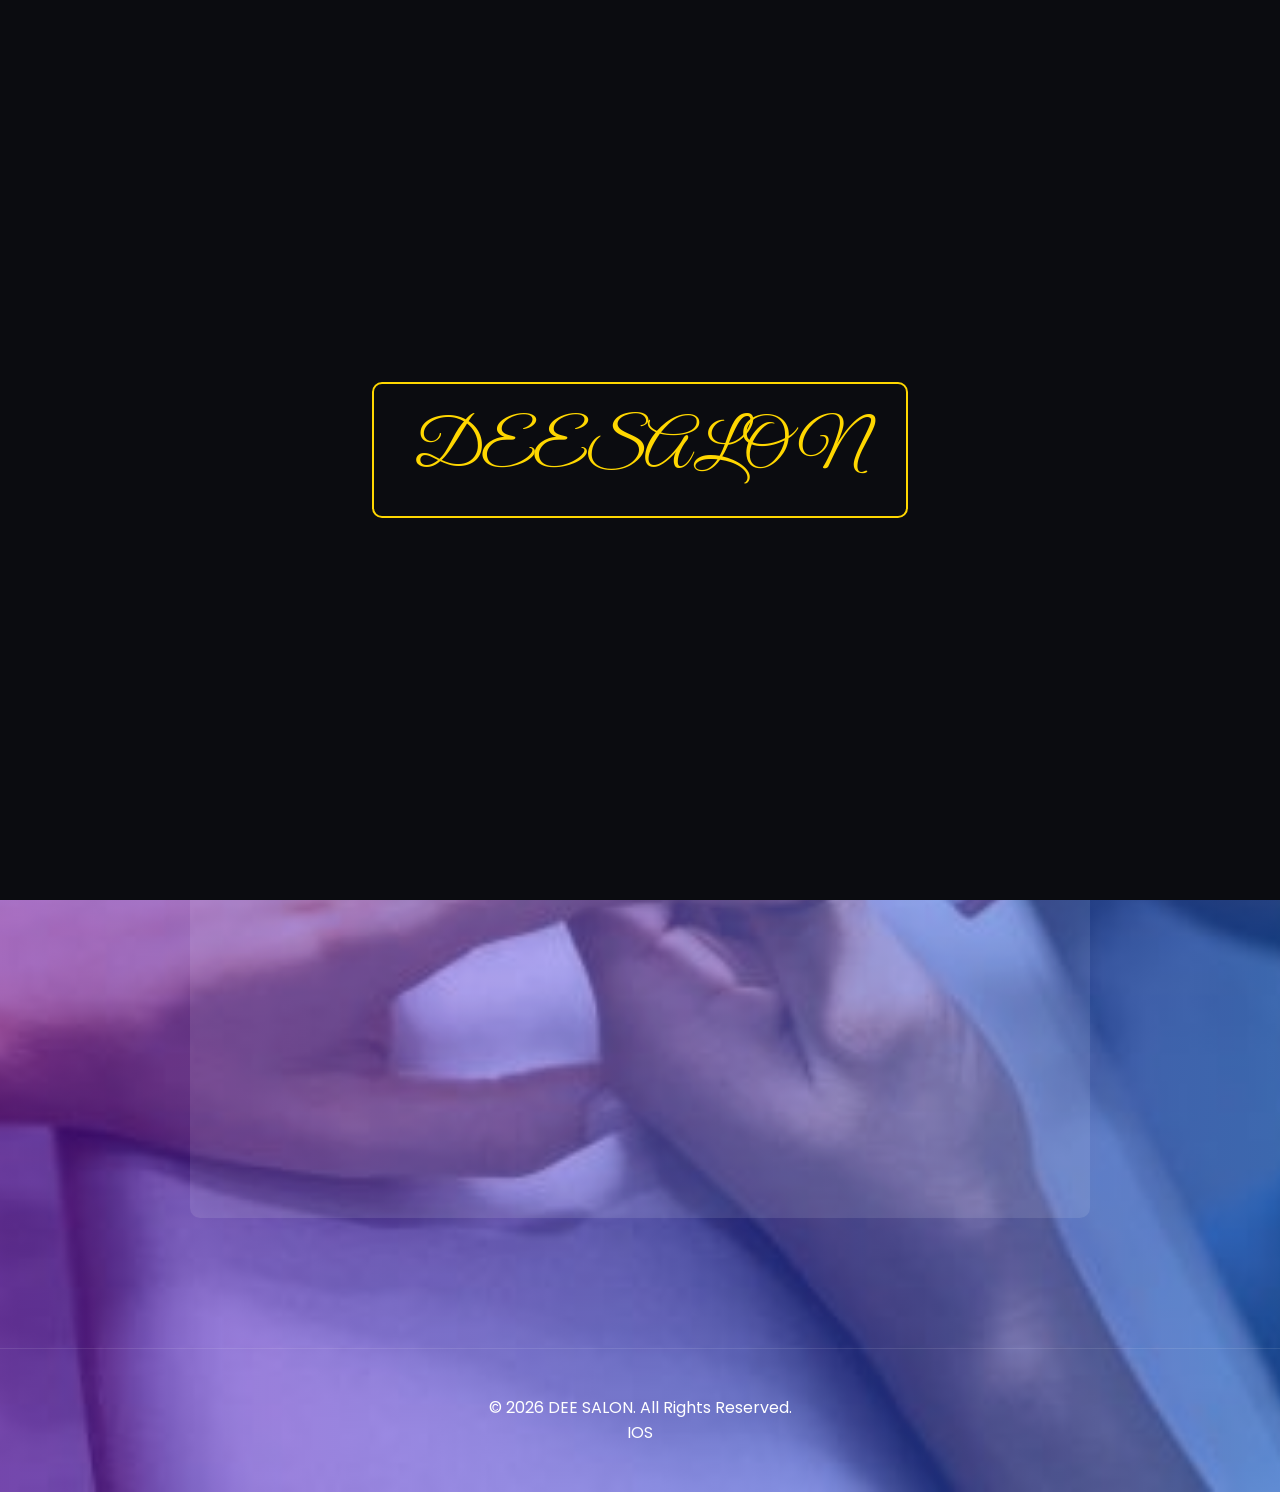
<file: contact.html>
<!DOCTYPE html>
<html lang="en">
<head>
    <meta charset="UTF-8">
    <meta name="viewport" content="width=device-width, initial-scale=1.0">
    <title>Contact Us - DEE SALON</title>
    <link rel="icon" href="logo.png" type="image/png">
    <link rel="stylesheet" href="style.css">
</head>
<body class="contact-background">

    <div id="preloader">
        <div class="preloader-button">DEESALON</div>
    </div>

    <header>
        <div class="container">
            <a href="index.html" class="logo">
                <img src="logo.png" alt="DEE SALON Logo" />
                    <span>DEE SALON</span>
            </a>
            <button class="menu-icon">
                <svg xmlns="http://www.w3.org/2000/svg" width="24" height="24" viewBox="0 0 24 24" fill="none" stroke="currentColor" stroke-width="2" stroke-linecap="round" stroke-linejoin="round" class="feather feather-menu"><line x1="3" y1="12" x2="21" y2="12"></line><line x1="3" y1="6" x2="21" y2="6"></line><line x1="3" y1="18" x2="21" y2="18"></line></svg>
            </button>
            <nav>
                <ul>
                    <li><a href="index.html">Home</a></li>
                    <li><a href="about.html">About</a></li>
                    <li><a href="services.html">Services</a></li>
                    <li><a href="gallery.html">Gallery</a></li>
                    <li><a href="contact.html" class="active">Contact</a></li>
                </ul>
            </nav>
        </div>
    </header>

    <main>
        <section class="section">
            <div class="container">
                <h3 class="section-title">Get In Touch</h3>
                <div class="content-box">
                    <div style="text-align: center; margin-bottom: 40px;">
                        <p><strong>Email:</strong> dammytoyosi69@gmail.com</p>
                        <p><strong>Phone:</strong>+2349049144351</p>
                    </div>
                    <iframe src="https://whatsform.com/xD636K"  width="100%" height="600" frameBorder="0"></iframe>
                </div>
            </div>
        </section>
    </main>

    <footer>
        <div class="container">
            <p>&copy; 2026 DEE SALON. All Rights Reserved.
                <br>IOS
            </p>
        </div>
    </footer>

    <script src="script.js"></script>

</body>
</html>
</file>
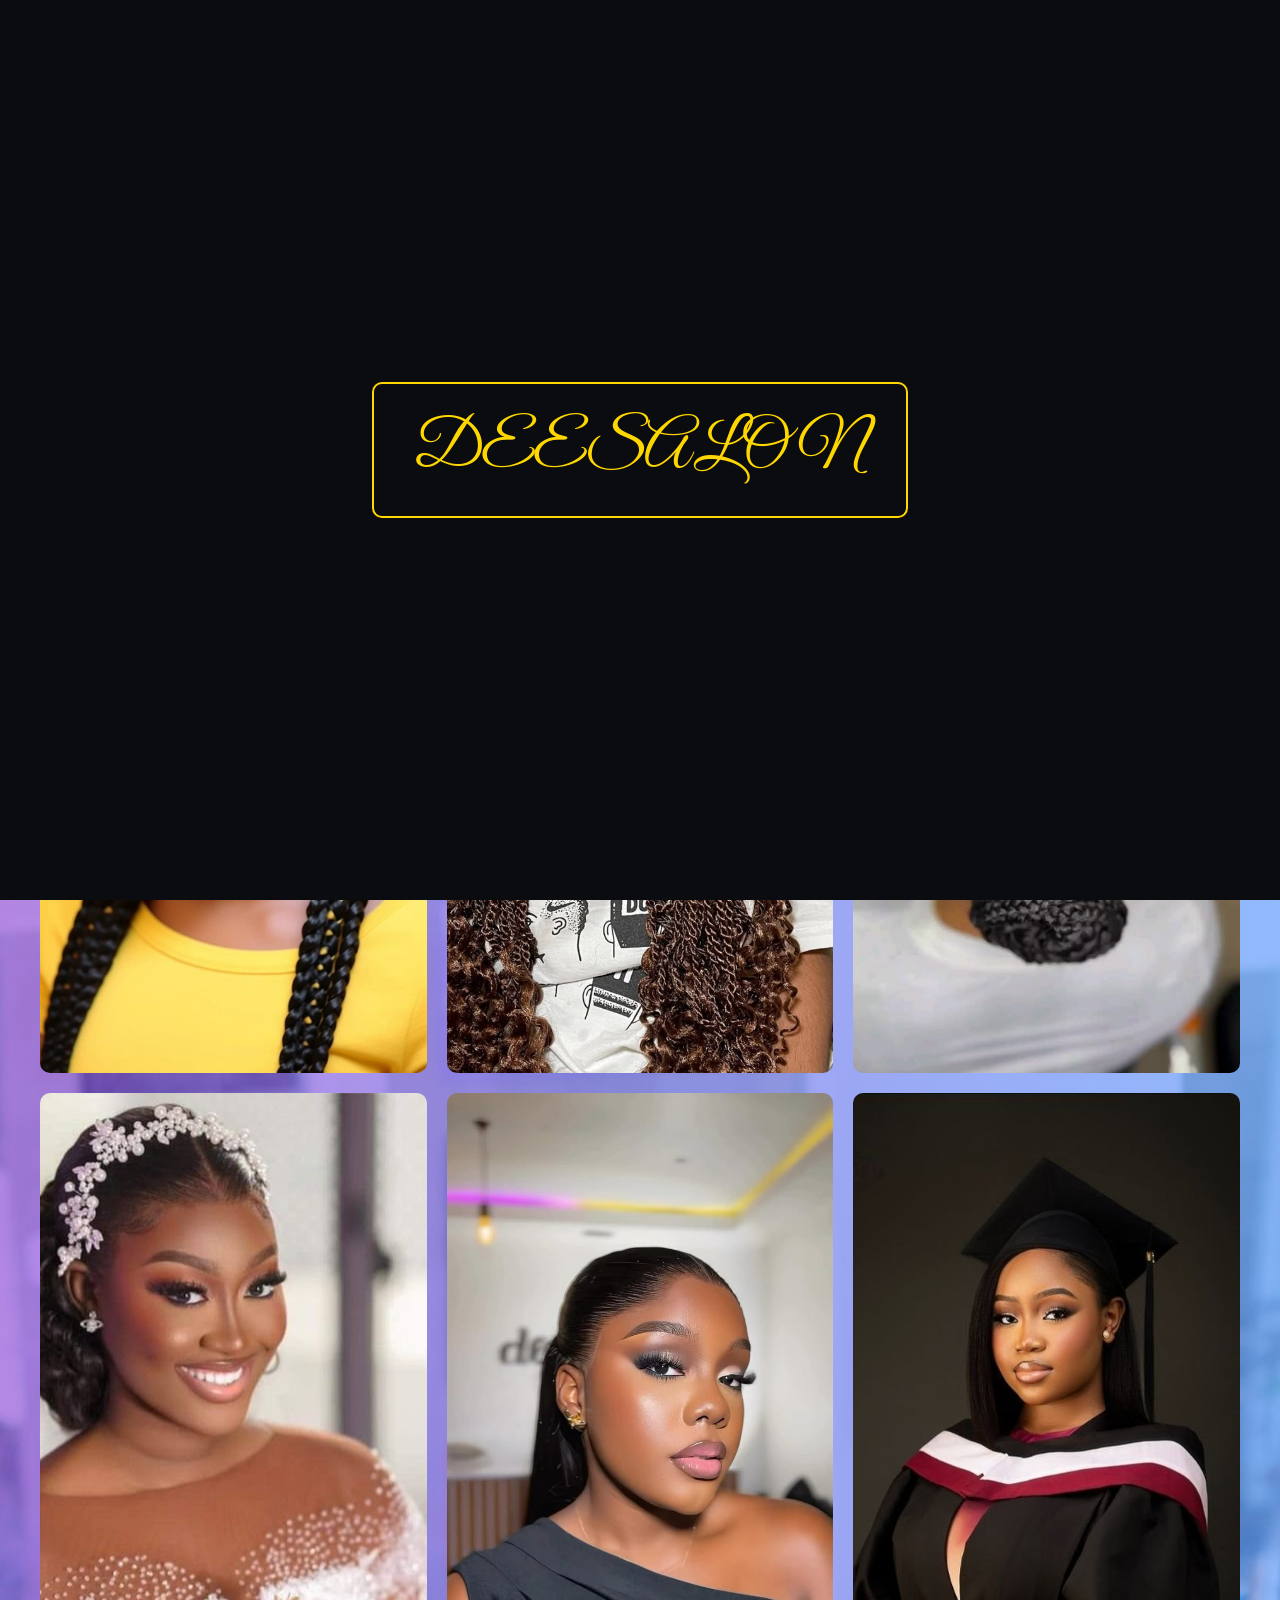
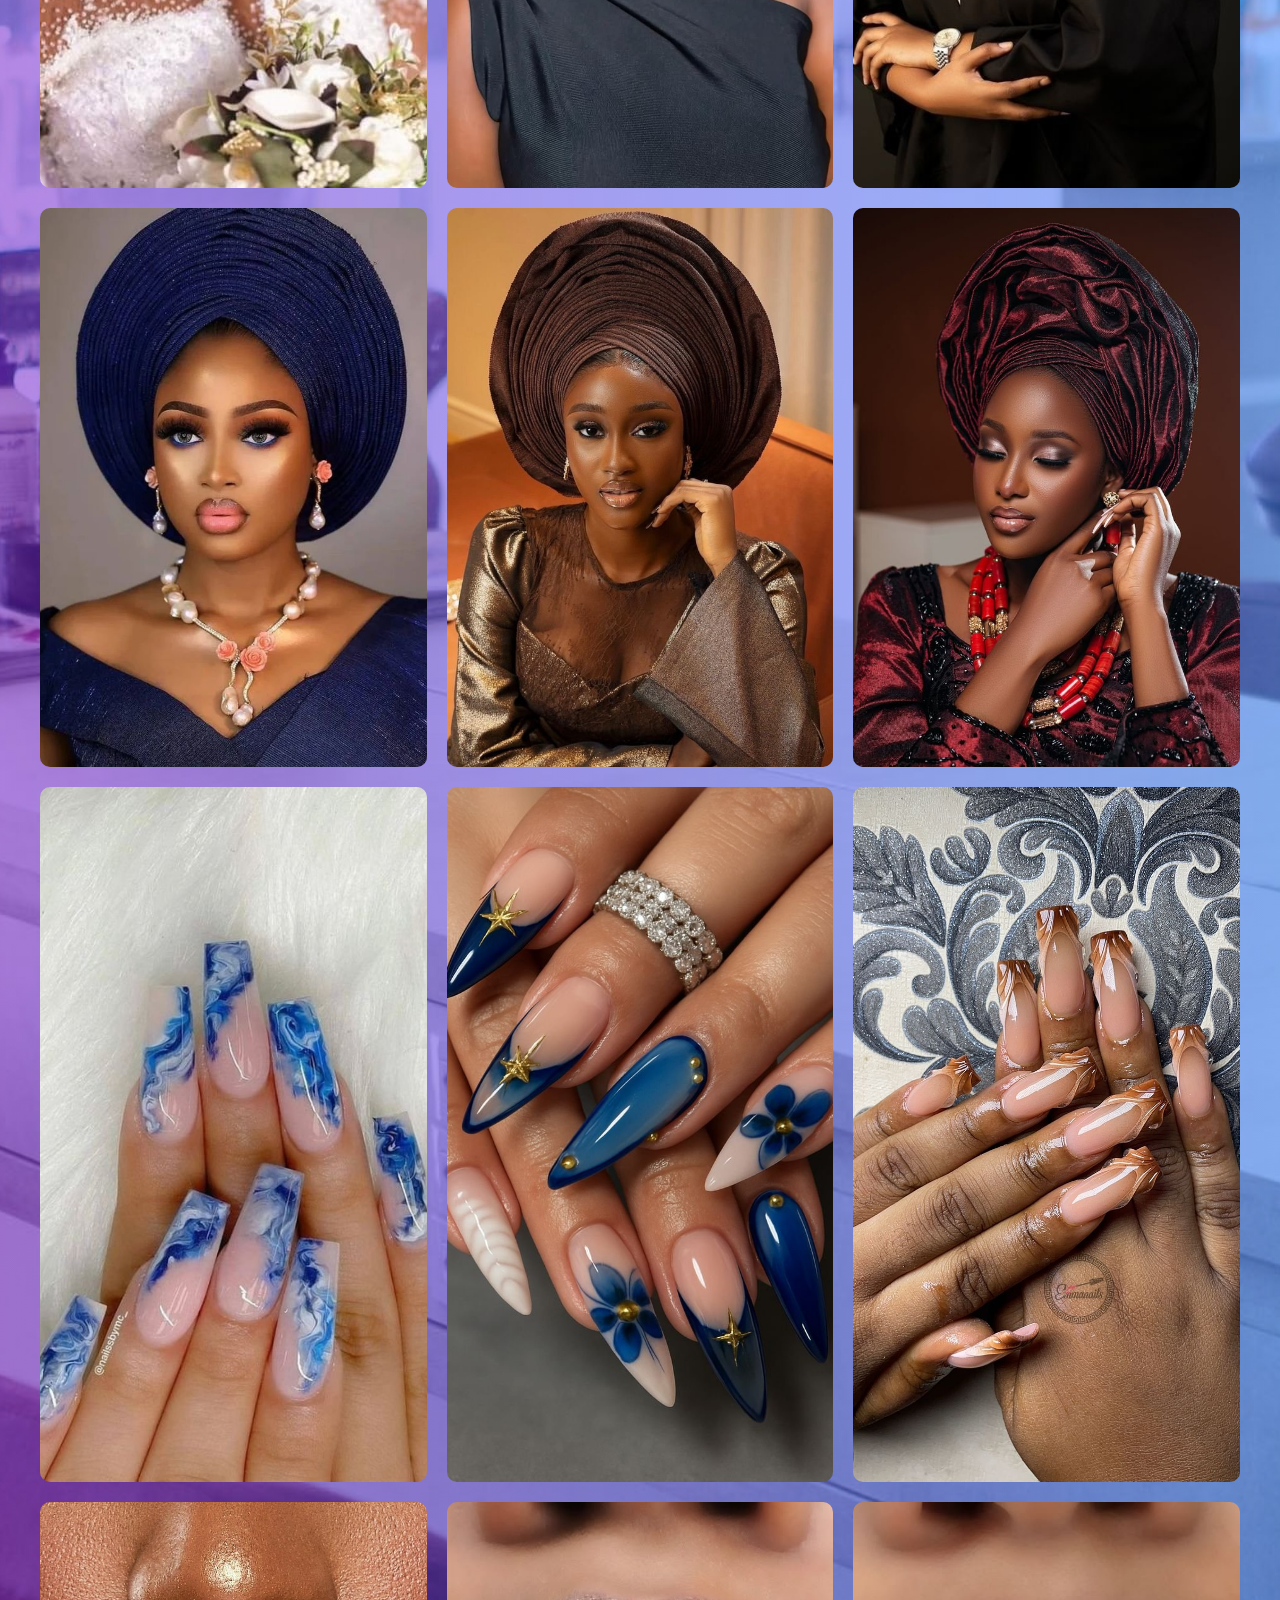
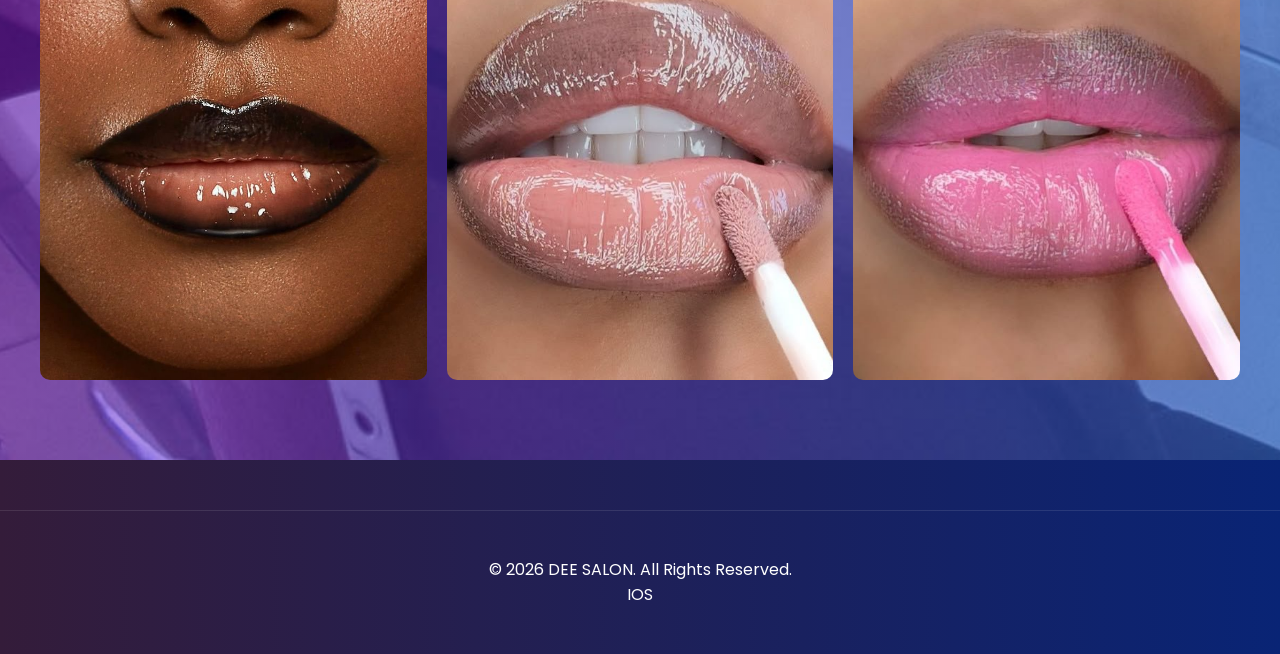
<file: gallery.html>
<!DOCTYPE html>
<html lang="en">
<head>
    <meta charset="UTF-8">
    <meta name="viewport" content="width=device-width, initial-scale=1.0">
    <title>Gallery - DEE SALON</title>
    <link rel="icon" href="logo.png" type="image/png">
    <link rel="stylesheet" href="style.css">
</head>
<body>

    <div id="preloader">
        <div class="preloader-button">DEESALON</div>
    </div>

    <header>
        <div class="container">
            <a href="index.html" class="logo">
                <img src="logo.png" alt="DEE SALON Logo" />
                <span>DEE SALON</span>
            </a>
            <button class="menu-icon">
                <svg xmlns="http://www.w3.org/2000/svg" width="24" height="24" viewBox="0 0 24 24" fill="none" stroke="currentColor" stroke-width="2" stroke-linecap="round" stroke-linejoin="round" class="feather feather-menu"><line x1="3" y1="12" x2="21" y2="12"></line><line x1="3" y1="6" x2="21" y2="6"></line><line x1="3" y1="18" x2="21" y2="18"></line></svg>
            </button>
            <nav>
                <ul>
                    <li><a href="index.html">Home</a></li>
                    <li><a href="about.html">About</a></li>
                    <li><a href="services.html">Services</a></li>
                    <li><a href="gallery.html" class="active">Gallery</a></li>
                    <li><a href="contact.html">Contact</a></li>
                </ul>
            </nav>
        </div>
    </header>

    <main>
        <section class="section gallery-background">
            <div class="container">
                <h3 class="section-title">Our Work</h3>
                <div class="gallery-grid">
                    <div class="gallery-item">
                        <img src="braiding gallery.jpg" alt="Vibrant pink and purple hair color.">
                        <div class="overlay">
                            <div class="text">BRAIDING</div>
                        </div>
                    </div>
                    <div class="gallery-item">
                        <img src="braiding 2.jpg" alt="Braiding style 2">
                        <div class="overlay">
                            <div class="text">BRAIDING</div>
                        </div>
                    </div>
                    <div class="gallery-item">
                        <img src="ghana weaving.jpg" alt="Ghana Weaving">
                        <div class="overlay">
                            <div class="text">GHANA WEAVING</div>
                        </div>
                    </div>
                    <div class="gallery-item">
                        <img src="bridal make-up.jpg" alt="Bridal Makeup">
                        <div class="overlay">
                            <div class="text">BRIDAL MAKEUP</div>
                        </div>
                    </div>
                    <div class="gallery-item">
                        <img src="birthday makup.jpg" alt="BIRTHDAY MAKEUP">
                        <div class="overlay">
                            <div class="text">BIRTHDAY MAKEUP</div>
                        </div>
                    </div>
                    <div class="gallery-item">
                        <img src="convocation make-up.jpg" alt="CONVOCATION MAKEUP">
                        <div class="overlay">
                            <div class="text">CONVOCATION MAKEUP</div>
                        </div>
                    </div>
                    <div class="gallery-item">
                        <img src="bridal gele 1.jpg" alt="BRIDAL GELE">
                        <div class="overlay">
                            <div class="text">BRIDAL GELE</div>
                        </div>
                    </div>
                    <div class="gallery-item">
                        <img src="bridal gele 2.jpg" alt="BRIDAL GELE">
                        <div class="overlay">
                            <div class="text">BRIDAL GELE</div>
                        </div>
                    </div>
                    <div class="gallery-item">
                        <img src="bridal gele 3.jpg" alt="BRIDAL GELE">
                        <div class="overlay">
                            <div class="text">BRIDAL GELE</div>
                        </div>
                    </div>
                    <div class="gallery-item">
                        <img src="nails 1.jpg" alt="NAIL">
                        <div class="overlay">
                            <div class="text">NAILS</div>
                        </div>
                    </div>
                    <div class="gallery-item">
                        <img src="nail 2.jpg" alt="NAIL">
                        <div class="overlay">
                            <div class="text">NAILS</div>
                        </div>
                    </div>
                    <div class="gallery-item">
                        <img src="nail 3.jpg" alt="NAIL">
                        <div class="overlay">
                            <div class="text">NAILS</div>
                        </div>
                    </div>
                    <div class="gallery-item">
                        <img src="lip 1.jpg" alt="LIPS GLOSS EFFECT">
                        <div class="overlay">
                            <div class="text">LIPS GLOSS EFFECT</div>
                        </div>
                    </div>
                    <div class="gallery-item">
                        <img src="lip2.jpg" alt="LIPS GLOSS EFFECT">
                        <div class="overlay">
                            <div class="text">LIPS GLOSS EFFECT</div>
                        </div>
                    </div>
                    <div class="gallery-item">
                        <img src="lip3.jpg" alt="LIPS GLOSS EFFECT">
                        <div class="overlay">
                            <div class="text">LIPS GLOSS EFFECT</div>
                        </div>
                    </div>
                </div>
            </div>
        </section>
    </main>

    <footer>
        <div class="container">
             <p>&copy; 2026 DEE SALON. All Rights Reserved.
                <br>IOS
            </p>
        </div>
    </footer>

    <script src="script.js"></script>

</body>
</html>
</file>
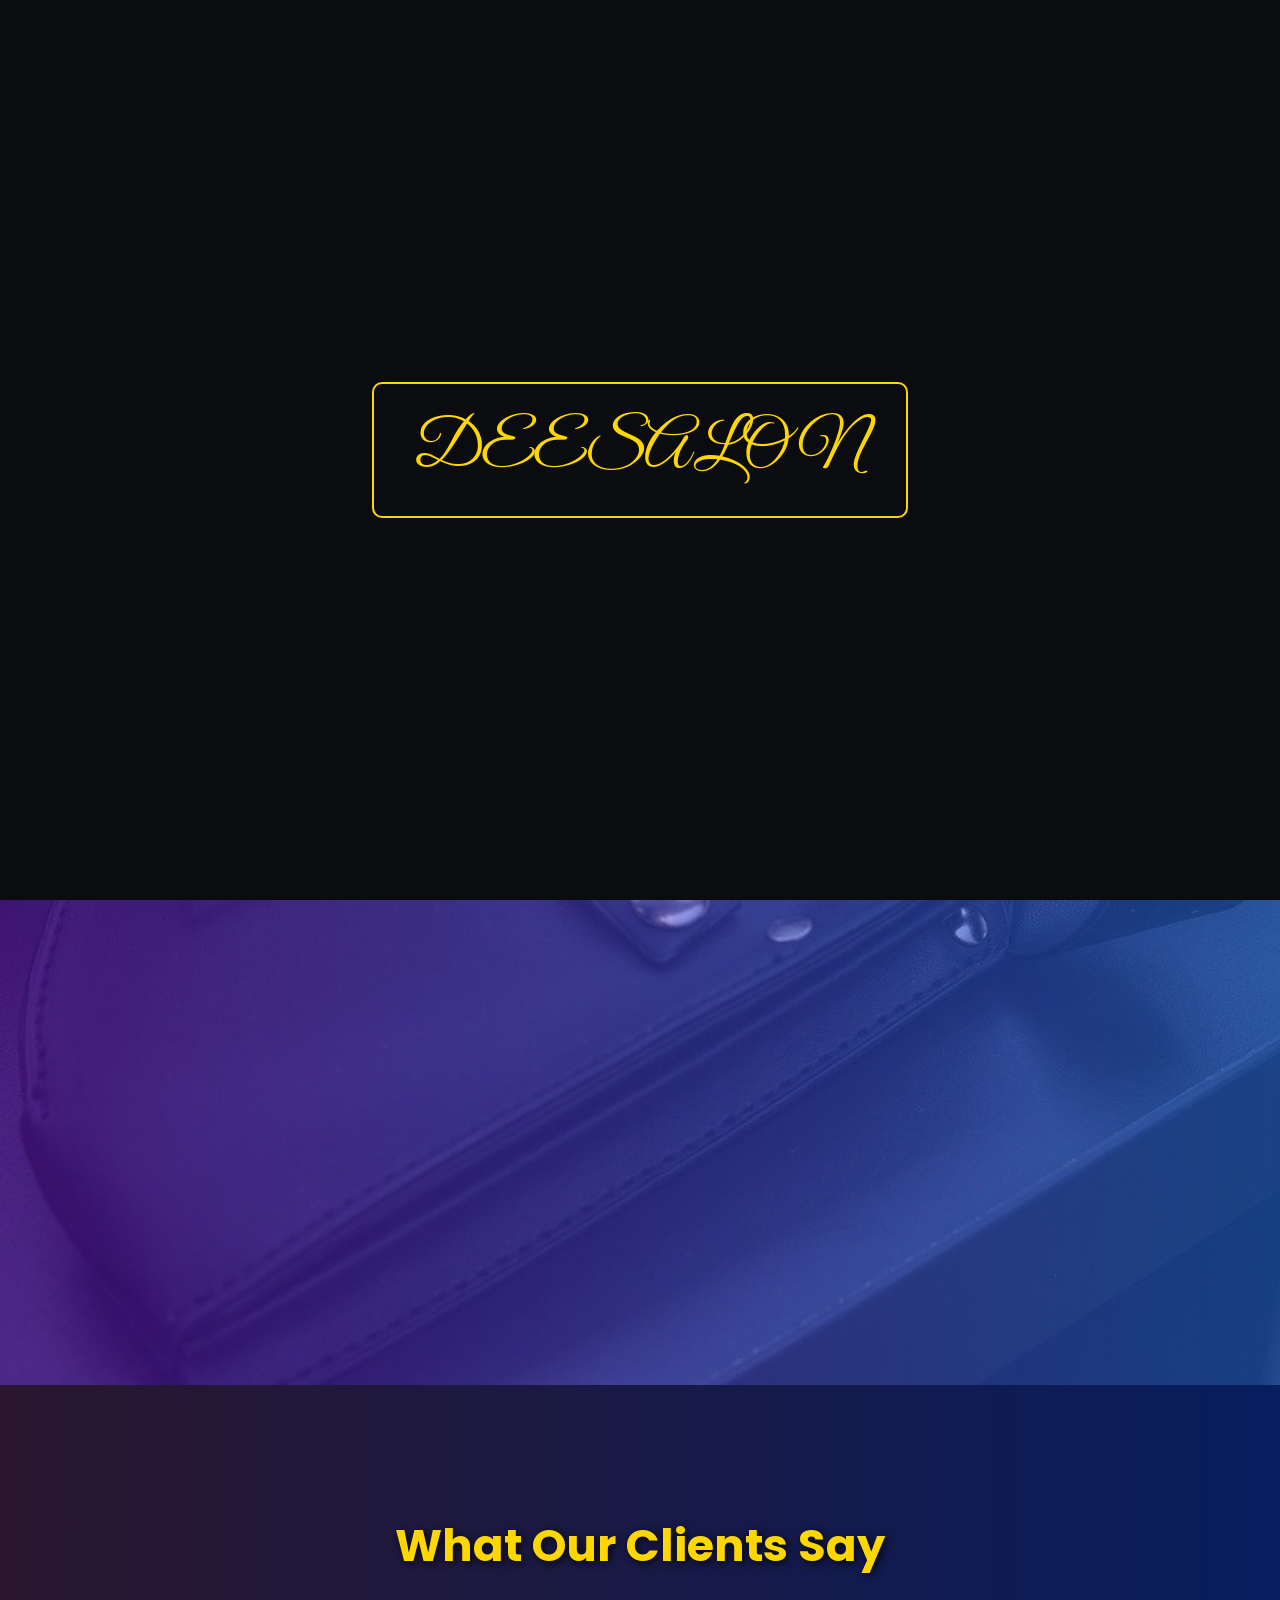
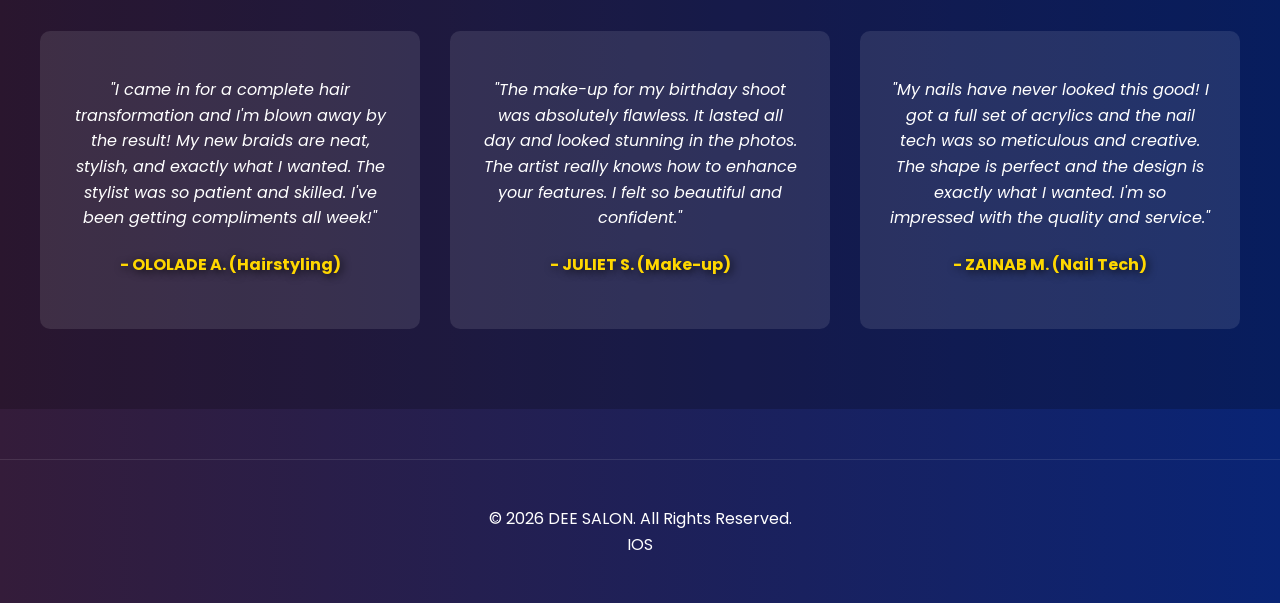
<file: services.html>
<!DOCTYPE html>
<html lang="en">
<head>
    <meta charset="UTF-8">
    <meta name="viewport" content="width=device-width, initial-scale=1.0">
    <title>Our Services - DEE SALON</title>
    <link rel="icon" href="logo.png" type="image/png">
    <link rel="stylesheet" href="style.css">
</head>
<body>

    <div id="preloader">
        <div class="preloader-button">DEESALON</div>
    </div>

    <header>
        <div class="container">
            <a href="index.html" class="logo">
                <img src="logo.png" alt="DEE SALON Logo" />
                <span>DEE SALON</span>
            </a>
            <button class="menu-icon">
                <svg xmlns="http://www.w3.org/2000/svg" width="24" height="24" viewBox="0 0 24 24" fill="none" stroke="currentColor" stroke-width="2" stroke-linecap="round" stroke-linejoin="round" class="feather feather-menu"><line x1="3" y1="12" x2="21" y2="12"></line><line x1="3" y1="6" x2="21" y2="6"></line><line x1="3" y1="18" x2="21" y2="18"></line></svg>
            </button>
            <nav>
                <ul>
                    <li><a href="index.html">Home</a></li>
                    <li><a href="about.html">About</a></li>
                    <li><a href="services.html" class="active">Services</a></li>
                    <li><a href="gallery.html">Gallery</a></li>
                    <li><a href="contact.html">Contact</a></li>
                </ul>
            </nav>
        </div>
    </header>

    <main>
        <section id="services" class="section services-background" style="min-height: 100vh;">
            <div class="container">
                <h3 class="section-title">Our Services</h3>
                <div class="services-grid">
                    <div class="service-item stagger-in">
                        <h4>HAIRSTYLING</h4>
                        <p>Our stylists are trained in the latest techniques to create a look that is tailored to your face shape, hair type, and lifestyle.</p>
                        <div class="price-container">
                            <button class="price-button">Hairstyling Option</button>
                            <div class="dropdown-content">
                                <a href="#">Braiding</a>
                                <a href="#">Stitch Braiding</a>
                                <a href="#">Dredlocks</a>
                                <a href="#">Ghanian weaving</a>
                            </div>
                        </div>
                    </div>
                    <div class="service-item stagger-in">
                        <h4>MAKE-UP</h4>
                        <p>Unveil your inner radiance. Whether for a special occasion or a daily glow, our artists create flawless, long-lasting looks.</p>
                        <div class="price-container">
                            <button class="price-button">MAKE-UP Option</button>
                            <div class="dropdown-content">
                                <a href="#">Bridal</a>
                                <a href="#">Birthday Shoot</a>
                                <a href="#">Theatre/Creative Make-up</a>
                                <a href="#">Convocation Make-up</a>
                            </div>
                        </div>
                    </div>
                    <div class="service-item stagger-in">
                        <h4>GELE ARTIST</h4>
                        <p>Crown yourself in elegance. From intricate folds to bold, modern styles, we'll create a Gele that perfectly complements your outfit and celebrates your unique beauty. Step out with confidence and grace.</p>
                        <div class="price-container">
                            <button class="price-button">Check-out our Gele Option</button>
                            <div class="dropdown-content">
                                <a href="#">Bridal</a>
                                <a href="#">Dramatic</a>
                            </div>
                        </div>
                    </div>
                    <div class="service-item stagger-in">
                        <h4>Skin Treatments</h4>
                        <p>Reveal your best skin. Our licensed skin therapists are dedicated to helping you achieve a healthy, radiant complexion.</p> 
                        <div class="price-container">
                            <button class="price-button">Check-out our Skin treatment</button>
                            <div class="dropdown-content">
                                <a href="#">Facial</a>
                                <a href="#">Body Repair</a>
                                <a href="#">Even Skin</a>
                                <a href="#">Skin Tonning</a>
                            </div>
                        </div>
                    </div>
                    <div class="service-item stagger-in">
                        <h4>NAIL TECH</h4>
                        <p>Let us make your special day even more beautiful with elegant updos, romantic curls, and flawless styling.</p>
                       <div class="price-container">
                            <button class="price-button">Find your preferences</button>
                            <div class="dropdown-content">
                                <a href="#">Press-On-Nails</a>
                                <a href="#">Acrylic</a>
                                <a href="#">Gel Nails</a>
                                <a href="#">Powder Nails</a>
                                <a href="#">Pedicure and Manicure</a>
                            </div>
                        </div>
                    </div>
                    <div class="service-item stagger-in">
                        <h4>Lip Gloss</h4>
                        <p>Discover the secret to irresistible lips. Our exclusive collection of lip glosses delivers a high-shine, non-sticky finish that enhances your natural beauty. Get ready to shine!</p>
                        <div class="price-container">
                            <button class="price-button">Find your preferences</button>
                            <div class="dropdown-content">
                                <a href="#">Pre-made Gloss</a>
                                <a href="#">All Shades</a>
                                <a href="#">Lip Oil</a>
                                <a href="#">General Lip treatments</a>
                            </div>
                        </div>
                    </div>   
                </div>
            </div>
        </section>
        <section class="section testimonials">
            <div class="container">
                <h3 class="section-title">What Our Clients Say</h3>
                <div class="testimonials-grid">
                    <div class="testimonial-item">
                        <p>"I came in for a complete hair transformation and I'm blown away by the result! My new braids are neat, stylish, and exactly what I wanted. The stylist was so patient and skilled. I've been getting compliments all week!"</p>
                        <h4>- OLOLADE A. (Hairstyling)</h4>
                    </div>
                    <div class="testimonial-item">
                        <p>"The make-up for my birthday shoot was absolutely flawless. It lasted all day and looked stunning in the photos. The artist really knows how to enhance your features. I felt so beautiful and confident."</p>
                        <h4>- JULIET S. (Make-up)</h4>
                    </div>
                    <div class="testimonial-item">
                        <p>"My nails have never looked this good! I got a full set of acrylics and the nail tech was so meticulous and creative. The shape is perfect and the design is exactly what I wanted. I'm so impressed with the quality and service."</p>
                        <h4>- ZAINAB M. (Nail Tech)</h4>
                    </div>
                </div>
            </div>
        </section>
    </main>

    <footer>
         <div class="container">
            <p>&copy; 2026 DEE SALON. All Rights Reserved.
                <br>IOS
            </p>
        </div>
    </footer>

    <script src="script.js"></script>

</body>
</html>
</file>
<file: style.css>
@import url('https://fonts.googleapis.com/css2?family=Great+Vibes&family=Poppins:wght@300;400;600&display=swap');

/* Preloader Styles */
#preloader {
    position: fixed;
    top: 0;
    left: 0;
    width: 100%;
    height: 100%;
    background-color: #0b0c10; /* Dark background for preloader */
    z-index: 9999;
    display: flex;
    justify-content: center;
    align-items: center;
    transition: opacity 0.75s ease, visibility 0.75s ease;
    opacity: 1;
    visibility: visible;
}

.preloader-button {
    font-family: 'Great Vibes', cursive;
    font-size: 4rem;
    color: gold;
    padding: 15px 40px;
    border: 2px solid gold;
    border-radius: 10px;
    position: relative;
    overflow: hidden;
    background-color: transparent;
}

.preloader-button::before {
    content: '';
    position: absolute;
    top: 0;
    left: -100%;
    width: 100%;
    height: 100%;
    background: linear-gradient(90deg, transparent, rgba(255, 215, 0, 0.5), transparent);
    animation: slide-shine 2.5s infinite;
}

html {
    scroll-behavior: smooth;
}

body {
    font-family: 'Poppins', sans-serif;
    margin: 0;
    background: linear-gradient(to right, #341C3A, #092475);
    color: #FFFFFF;
    line-height: 1.6;
}

body.contact-background {
    background: linear-gradient(to right, rgba(106, 17, 203, 0.5), rgba(37, 117, 252, 0.5)), url('Nail treatment.jpg') no-repeat center center/cover;
}

.container {
    max-width: 1200px;
    margin: auto;
    overflow: visible; /* Changed from hidden to visible to prevent dropdowns from being cut off */
    padding: 0 20px;
}

/* Header and Logo */
header {
    background: rgba(0, 0, 0, 0.2);
    padding: 1rem 0;
    position: sticky;
    top: 0;
    z-index: 1000;
    backdrop-filter: blur(10px);
}

header .container {
    display: flex;
    justify-content: space-between;
    align-items: center;
}

.logo {
    display: flex;
    align-items: center;
    text-decoration: none;
    color: gold;
}

.logo img {
    max-height: 100px;
    margin-right: 15px;
    transition: transform 0.3s ease;
    filter: brightness(0) invert(1);
}

/* Mobile - keep it slightly smaller so it fits the navbar */

.logo img:hover {
    transform: scale(1.1);
}

.logo span {
    font-family: 'Great Vibes', cursive;
    font-size: 1rem;
    color: #fff;
}

/* Navigation */
nav ul {
    margin: 0;
    padding: 0;
    list-style: none;
    display: flex;
}

nav ul li {
    margin-left: 25px;
    opacity: 0;
}

@keyframes roll-in {
    from {
        transform: rotate(-90deg) translateX(-100%);
        opacity: 0;
    }
    to {
        transform: rotate(0) translateX(0);
        opacity: 1;
    }
}

nav ul li.roll-in {
    animation: roll-in 1s forwards;
}

nav a {
    color: #f4f4f4;
    text-decoration: none;
    font-size: 1rem;
    font-weight: 300;
    transition: color 0.3s ease;
}

nav a:hover, nav a.active {
    color: gold;
    border-bottom: 1px solid gold;
}

/* Hero Section */
.hero {
    position: relative;
    text-align: center;
    padding: 120px 0;
    background: url('background.jpg') no-repeat center center/cover;
}

.hero::before {
    content: '';
    position: absolute;
    top: 0;
    left: 0;
    width: 100%;
    height: 100%;
    background: linear-gradient(to right, rgba(106, 17, 203, 0.5), rgba(37, 117, 252, 0.5));
    z-index: 1;
}



.hero .container {
    position: relative;
    z-index: 2;
}

.hero h2 {
    font-size: 4rem;
    margin-bottom: 20px;
    color: gold;
}

.hero p {
    font-size: 1.3rem;
    margin-bottom: 30px;
    color: #f4f4f4;
}

.btn {
    display: inline-block;
    background: #fff;
    color: #6a11cb;
    padding: 15px 35px;
    text-decoration: none;
    border-radius: 5px;
    font-size: 1.1rem;
    font-weight: 600;
    transition: all 0.3s ease;
}

.btn:hover {
    background: #f4f4f4;
    color: #2575fc;
    transform: translateY(-2px);
}

/* General Section Styling */
.section {
    padding: 80px 0;
}

.section-title {
    text-align: center;
    font-size: 2.8rem;
    margin-bottom: 50px;
    position: relative;
    z-index: 2;
}

h1, h2, h3, h4, h5, h6 {
    color: gold;
    text-shadow: 2px 2px 8px rgba(0, 0, 0, 0.8);
}

/* Services Page */
.services-grid {
    display: grid;
    grid-template-columns: repeat(2, 1fr);
    gap: 30px;
}

.price-container {
    position: relative;
    display: inline-block;
}

.price-button {
    background-color: gold;
    color: #0b0c10;
    padding: 10px 20px;
    border: none;
    cursor: pointer;
    border-radius: 5px;
}

.dropdown-content {
    display: none;
    position: absolute;
    background-color: #f9f9f9;
    min-width: 160px;
    box-shadow: 0px 8px 16px 0px rgba(0,0,0,0.2);
    z-index: 1;
}

.dropdown-content a {
    color: black;
    padding: 12px 16px;
    text-decoration: none;
    display: block;
}

.dropdown-content a:hover {
    background-color: #f1f1f1;
}

.dropdown-content.active {
    display: block;
}


.service-item {
    background: rgba(255, 255, 255, 0.1);
    padding: 35px;
    border-radius: 10px;
    text-align: center;
    transition: transform 0.3s ease;
}

.service-item.stagger-in {
    opacity: 0;
    transform: translateY(20px);
    transition: opacity 0.5s ease-out, transform 0.5s ease-out;
}

.service-item:hover {
    transform: translateY(-5px);
}

.service-item h4 {
    font-size: 1.6rem;
    margin-bottom: 15px;
}

.price {
    font-size: 1.3rem;
    font-weight: bold;
    color: gold;
}

/* Gallery Page */
.gallery-grid {
    display: grid;
    grid-template-columns: repeat(auto-fit, minmax(300px, 1fr));
    gap: 20px;
}

.gallery-item {
    position: relative;
}

.gallery-item img {
    width: 100%;
    height: 100%;
    object-fit: cover;
    border-radius: 10px;
    transition: transform 0.3s ease, opacity 0.3s ease;
}

.gallery-item:hover img {
    transform: scale(1.05);
    opacity: 0.8;
}

.gallery-item .overlay {
    position: absolute;
    top: 0;
    left: 0;
    width: 100%;
    height: 100%;
    background: rgba(0, 0, 0, 0.5);
    color: #fff;
    display: flex;
    justify-content: center;
    align-items: center;
    opacity: 0;
    transition: opacity 0.3s ease;
    border-radius: 10px;
}

.gallery-item:hover .overlay {
    opacity: 1;
}

.gallery-item .overlay .text {
    font-size: 1.5rem;
    font-weight: bold;
}

/* About & Contact Page */
.content-box {
    background: rgba(255, 255, 255, 0.1);
    padding: 50px;
    border-radius: 10px;
    max-width: 800px;
    margin: 0 auto;
}

.content-box p {
    font-size: 1.1rem;
}

.contact-form input, .contact-form textarea, .contact-form select {
    width: 100%;
    padding: 15px;
    margin-bottom: 20px;
    border-radius: 5px;
    border: none;
    font-family: 'Poppins', sans-serif;
}

.contact-form label {
    display: block;
    margin-bottom: 10px;
    color: gold;
}
/* Tablet (768px and below) */
@media (max-width: 768px) {
    .content-box {
        padding: 30px;
        max-width: 90%;
        border-radius: 8px;
    }

    .content-box p {
        font-size: 1rem;
        line-height: 1.6;
    }

    .contact-form input,
    .contact-form textarea,
    .contact-form select {
        padding: 12px;
        margin-bottom: 15px;
        font-size: 1rem;
    }

    .contact-form label {
        margin-bottom: 8px;
        font-size: 0.95rem;
    }
}

/* Mobile (480px and below) */
@media (max-width: 480px) {
    .content-box {
        padding: 20px;
        max-width: 95%;
        border-radius: 6px;
    }

    .content-box p {
        font-size: 0.95rem;
    }

    .contact-form input,
    .contact-form textarea,
    .contact-form select {
        padding: 10px;
        margin-bottom: 12px;
        font-size: 0.95rem;
    }
}

/* Testimonials Section */
.testimonials {
    background: rgba(0, 0, 0, 0.2);
    padding: 80px 0;
}

.testimonials-grid {
    display: grid;
    grid-template-columns: repeat(auto-fit, minmax(300px, 1fr));
    gap: 30px;
}

.testimonial-item {
    background: rgba(255, 255, 255, 0.1);
    padding: 30px;
    border-radius: 10px;
    text-align: center;
}

.testimonial-item p {
    font-style: italic;
    margin-bottom: 20px;
}

.testimonial-item h4 {
    font-weight: bold;
    color: gold;
}

/* Footer */
footer {
    text-align: center;
    padding: 30px 0;
    margin-top: 50px;
    border-top: 1px solid rgba(255, 255, 255, 0.1);
}

/* Responsive Design */
.menu-icon {
    display: none;
    cursor: pointer;
    background: none;
    border: none;
    padding: 0;
}

.menu-icon svg {
    width: 36px;
    height: 36px;
    fill: peach;
}

@media (max-width: 768px) {
    .services-grid {
        grid-template-columns: 1fr;
    }

    .menu-icon {
        display: block;
    }

    nav {
        position: absolute;
        top: 50px;
        left: 0;
        width: 100%;
        background: rgba(0, 0, 0, 0.8);
        backdrop-filter: blur(10px);
    }

    nav ul {
        display: none;
        flex-direction: column;
        width: 100%;
        text-align: center;
        padding: 10px 0;
    }

    nav ul.show {
        display: flex;
    }

    nav ul li {
        margin: 15px 0;
    }

    .hero h2 {
        font-size: 2.8rem;
    }

    header {
        padding: 0.5rem 0;
    }

    .logo img {
        max-height: 35px;
    }

    .logo span {
        font-size: 2rem;
    }
}

/* Fade-in animation */
.fade-in {
    opacity: 0;
    transition: opacity 1s ease-in-out;
}

.fade-in.appear {
    opacity: 1;
}


/* Slide-in animation */
.hidden {
    opacity: 0;
}

.slide-in {
    animation: slideIn 1s forwards;
}

@keyframes slideIn {
    from {
        transform: translateX(-100%);
        opacity: 0;
    }
    to {
        transform: translateX(0);
        opacity: 1;
    }
}

@keyframes slide-shine {
    0% {
        left: -100%;
    }
    100% {
        left: 100%;
    }
}

.welcome-section {
    position: relative;
    background: url('Images/Hairstyling.jpg') no-repeat center center/cover;
}

.welcome-section::before {
    content: '';
    position: absolute;
    top: 0;
    left: 0;
    width: 100%;
    height: 100%;
    background: linear-gradient(to right, rgba(106, 17, 203, 0.5), rgba(37, 117, 252, 0.5));
    z-index: 1;
}

.welcome-section .content-box {
    position: relative;
    z-index: 2;
}

.explore-salon-section {
    position: relative;
    background: url('Images/Mordern2.jpg') no-repeat center center/cover;
}

.explore-salon-section::before {
    content: '';
    position: absolute;
    top: 0;
    left: 0;
    width: 100%;
    height: 100%;
    background: linear-gradient(to right, rgba(106, 17, 203, 0.5), rgba(37, 117, 252, 0.5));
    z-index: 1;
}

.section-subtitle {
    text-align: center;
    font-size: 1.2rem;
    margin-bottom: 40px;
    color: #f4f4f4;
}

.explore-salon-section .container {
    position: relative;
    z-index: 2;
}

/* Services Page Background */
.services-background {
    position: relative;
    background: url('Images/hairdress tool.jpg') no-repeat center center/cover;
}

.services-background::before {
    content: '';
    position: absolute;
    top: 0;
    left: 0;
    width: 100%;
    height: 100%;
    background: linear-gradient(to right, rgba(106, 17, 203, 0.5), rgba(37, 117, 252, 0.5));
    z-index: 1;
}

.gallery-background .container {
    position: relative;
    z-index: 2;
}

/* Gallery Page Background */
.gallery-background {
    position: relative;
    background: url('Images/Modern shop.jpg') no-repeat center center/cover;
    min-height: 100vh;
}

.gallery-background::before {
    content: '';
    position: absolute;
    top: 0;
    left: 0;
    width: 100%;
    height: 100%;
    background: linear-gradient(to right, rgba(106, 17, 203, 0.5), rgba(37, 117, 252, 0.5));
    z-index: 1;
}

.services-background .container {
    position: relative;
    z-index: 2;
}


/* Mobile devices (phones, 480px and below) */
@media (max-width: 480px) {
    .preloader-button {
        font-size: 2.5rem;
        padding: 10px 25px;
        border-radius: 8px;
        max-width: 90%;
        text-align: center;
        white-space: nowrap;
    }
}

/* Small mobile devices (very narrow phones, 360px and below) */
@media (max-width: 360px) {
    .preloader-button {
        font-size: 2rem;
        padding: 8px 20px;
    }
}

/* Tablets (between 481px and 768px) */
@media (max-width: 768px) and (min-width: 481px) {
    .preloader-button {
        font-size: 3rem;
        padding: 12px 30px;
    }
}
</file>
